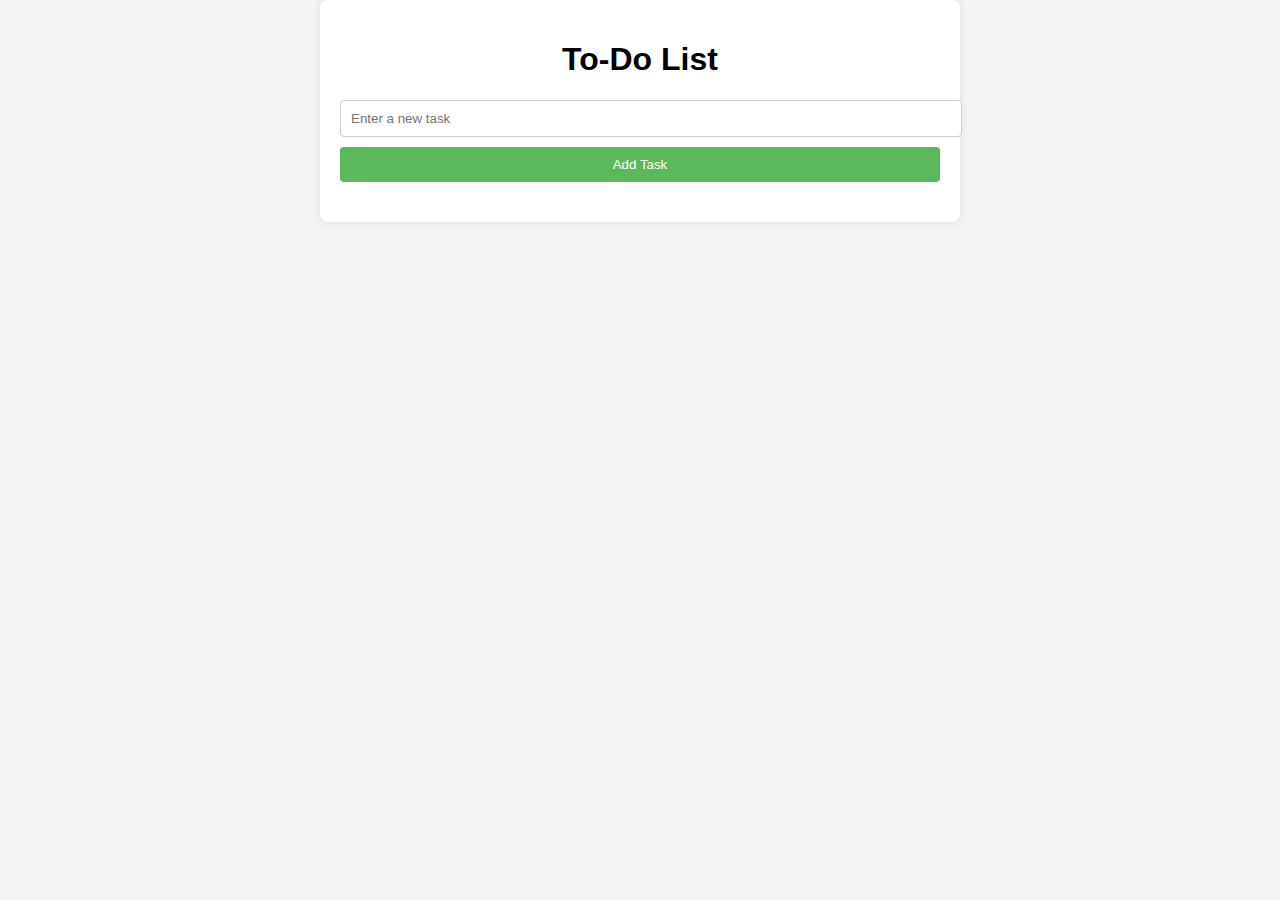
<file: index.html>
<!DOCTYPE html>
<html lang="en">
<head>
    <meta charset="UTF-8">
    <meta name="viewport" content="width=device-width, initial-scale=1.0">
    <title>Maaginen To-Do List</title>
    <link rel="stylesheet" href="/CSS/style.css">
</head>
<body>
    <div class="container">
        <h1 class="head">To-Do List</h1>
        <header>
            <input type="text" id="new-task" placeholder="Enter a new task">
            <button id="add-task-btn">Add Task</button>
        </header>
        <ul id="task-list"></ul>
    </div>
    <script src="/JS/script.js"></script>
</body>
</html>
</file>
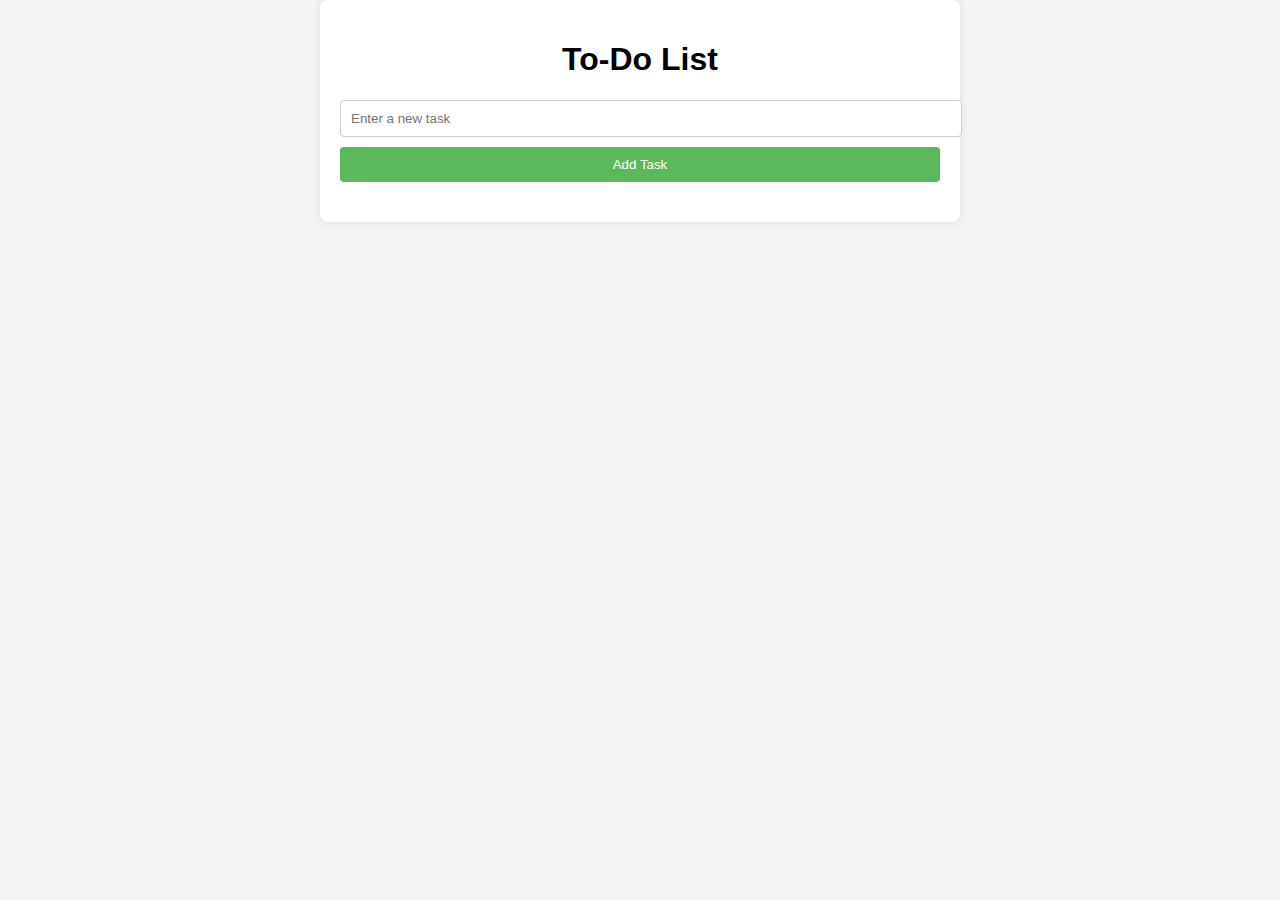
<file: App/index.html>
<!DOCTYPE html>
<html lang="en">
<head>
    <meta charset="UTF-8">
    <meta name="viewport" content="width=device-width, initial-scale=1.0">
    <title>Maaginen To-Do List</title>
    <link rel="stylesheet" href="/App/CSS/style.css">
</head>
<body>
    <div class="container">
        <h1 class="head">To-Do List</h1>
        <header>
            <input type="text" id="new-task" placeholder="Enter a new task">
            <button id="add-task-btn">Add Task</button>
        </header>
        <ul id="task-list"></ul>
    </div>
    <script src="/App/JS/script.js"></script>
</body>
</html>
</file>
<file: CSS/style.css>
body {
    font-family: Arial, sans-serif;
    margin: 0;
    padding: 0;
    background-color: #f4f4f4;
}

.container {
    max-width: 600px; 
    margin: auto;
    padding: 20px;
    background: white;
    border-radius: 8px;
    box-shadow: 0 0 10px rgba(0, 0, 0, 0.1);
}

header {
    display: flex;
    flex-direction: column; 
    margin-bottom: 20px;
}

#new-task {
    width: 100%; 
    padding: 10px;
    border: 1px solid #ccc;
    border-radius: 4px;
    margin-bottom: 10px;
}

#add-task-btn {
    width: 100%; 
    padding: 10px;
    background: #5cb85c;
    color: white;
    border: none;
    border-radius: 4px;
    cursor: pointer;
}

#add-task-btn:hover {
    background: #4cae4c;
}

ul {
    list-style: none;
    padding: 0;
}

li {
    display: flex;
    justify-content: space-between;
    align-items: center;
    padding: 10px;
    margin: 5px 0;
    background: #e9ecef;
    border-radius: 4px;
}

.task-text, .subtask-text {
    flex-grow: 1; 
    margin-right: 10px;
}

.check-btn, .delete-btn, .add-subtask-btn, .check-subtask-btn, .delete-subtask-btn, .drag-btn {
    background: #007bff;
    color: white;
    border: none;
    border-radius: 4px;
    padding: 5px 10px;
    cursor: pointer;
}

.check-btn:hover,
.delete-btn:hover,
.add-subtask-btn:hover,
.check-subtask-btn:hover,
.delete-subtask-btn:hover,
.drag-btn:hover {
    background: #0056b3;
}

.completed .task-text, .completed .subtask-text {
    text-decoration: line-through;
    color: #999;
}

.head {
    display: flex;
    justify-content: center;
}


@media (max-width: 600px) {
    header {
        flex-direction: column;
    }

    #new-task {
        margin-bottom: 10px;
    }

    li {
        flex-direction: column;
        align-items: flex-start;
    }

    .check-btn, .delete-btn, .add-subtask-btn, .check-subtask-btn, .delete-subtask-btn, .drag-btn {
        width: 100%;
        margin-top: 5px;
    }

    .subtask-list {
        padding-left: 20px;
    }
}
</file>
<file: App/CSS/style.css>
body {
    font-family: Arial, sans-serif;
    margin: 0;
    padding: 0;
    background-color: #f4f4f4;
}

.container {
    max-width: 600px; 
    margin: auto;
    padding: 20px;
    background: white;
    border-radius: 8px;
    box-shadow: 0 0 10px rgba(0, 0, 0, 0.1);
}

header {
    display: flex;
    flex-direction: column; 
    margin-bottom: 20px;
}

#new-task {
    width: 100%; 
    padding: 10px;
    border: 1px solid #ccc;
    border-radius: 4px;
    margin-bottom: 10px;
}

#add-task-btn {
    width: 100%; 
    padding: 10px;
    background: #5cb85c;
    color: white;
    border: none;
    border-radius: 4px;
    cursor: pointer;
}

#add-task-btn:hover {
    background: #4cae4c;
}

ul {
    list-style: none;
    padding: 0;
}

li {
    display: flex;
    justify-content: space-between;
    align-items: center;
    padding: 10px;
    margin: 5px 0;
    background: #e9ecef;
    border-radius: 4px;
}

.task-text, .subtask-text {
    flex-grow: 1; 
    margin-right: 10px;
}

.check-btn, .delete-btn, .add-subtask-btn, .check-subtask-btn, .delete-subtask-btn, .drag-btn {
    background: #007bff;
    color: white;
    border: none;
    border-radius: 4px;
    padding: 5px 10px;
    cursor: pointer;
}

.check-btn:hover,
.delete-btn:hover,
.add-subtask-btn:hover,
.check-subtask-btn:hover,
.delete-subtask-btn:hover,
.drag-btn:hover {
    background: #0056b3;
}

.completed .task-text, .completed .subtask-text {
    text-decoration: line-through;
    color: #999;
}

.head {
    display: flex;
    justify-content: center;
}


@media (max-width: 600px) {
    header {
        flex-direction: column;
    }

    #new-task {
        margin-bottom: 10px;
    }

    li {
        flex-direction: column;
        align-items: flex-start;
    }

    .check-btn, .delete-btn, .add-subtask-btn, .check-subtask-btn, .delete-subtask-btn, .drag-btn {
        width: 100%;
        margin-top: 5px;
    }

    .subtask-list {
        padding-left: 20px;
    }
}
</file>
